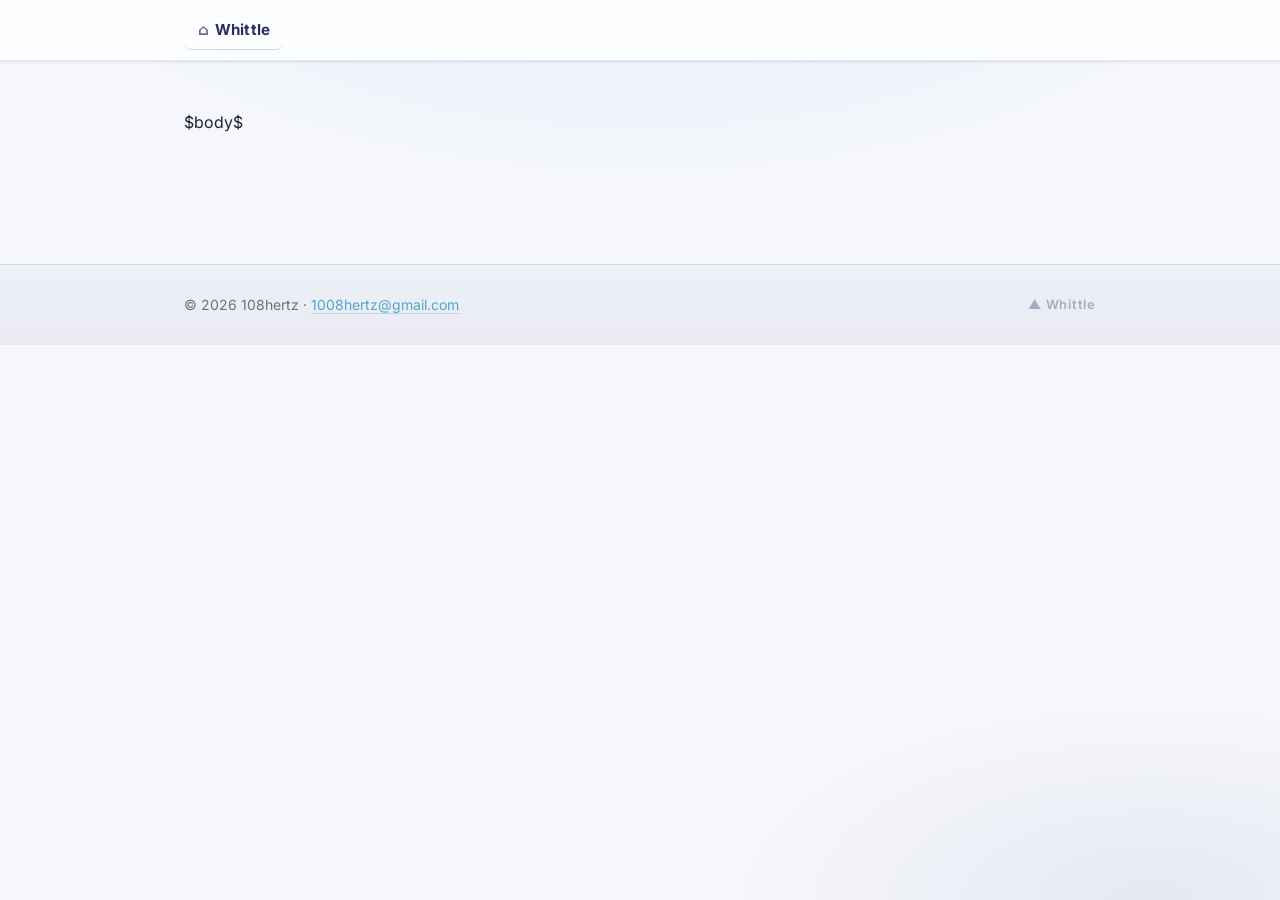
<file: templates/page.html>
<!doctype html>
<html lang="en">
<head>
  <meta charset="utf-8" />
  <meta name="viewport" content="width=device-width,initial-scale=1" />
  <title>$title$</title>
  <link rel="icon" href="assets/img/whittle-rings.svg" type="image/svg+xml" />
  <link rel="preconnect" href="https://fonts.googleapis.com" />
  <link rel="preconnect" href="https://fonts.gstatic.com" crossorigin />
  <link rel="stylesheet" href="https://fonts.googleapis.com/css2?family=Inter:wght@400;500;600;700;800&display=swap" />
  <link rel="stylesheet" href="assets/css/style.css" />
</head>
<body>
  <header class="site-header">
    <nav class="top-nav" aria-label="Main">
      <a class="home-link" href="./">Whittle</a>
    </nav>
  </header>

  <main class="content" role="main">
    $body$
  </main>

  <footer class="site-footer" role="contentinfo">
    <div class="footer-inner">
      <p>© 2026 108hertz · <a href="mailto:1008hertz@gmail.com">1008hertz@gmail.com</a></p>
    </div>
  </footer>
</body>
</html>
</file>
<file: templates/assets/css/style.css>
:root {
  --primary:        #2A2D66;
  --primary-light:  #3b3f8a;
  --accent:         #D9793C;
  --accent-light:   #e8925a;
  --teal:           #4FA8CC;
  --teal-light:     #72bcd9;
  --bg:             #f5f7fc;
  --surface:        #ffffff;
  --muted:          #6b7280;
  --border:         rgba(42,45,102,0.10);
  --maxw:           960px;
  --radius:         12px;
  --shadow-sm:      0 1px 3px rgba(42,45,102,0.08), 0 1px 2px rgba(42,45,102,0.06);
  --shadow-md:      0 4px 16px rgba(42,45,102,0.10), 0 2px 6px rgba(42,45,102,0.07);
  --shadow-lg:      0 12px 40px rgba(42,45,102,0.14), 0 4px 12px rgba(42,45,102,0.08);
}

/* ── Reset & base ─────────────────────────────────────────── */
*, *::before, *::after { box-sizing: border-box }
html { scroll-behavior: smooth }
html, body { height: 100% }

body {
  margin: 0;
  font-family: Inter, system-ui, -apple-system, "Segoe UI", Roboto, "Helvetica Neue", Arial, sans-serif;
  font-size: 1rem;
  line-height: 1.7;
  color: #1e2035;
  background-color: var(--bg);
  background-image:
    radial-gradient(ellipse 80% 50% at 50% -10%, rgba(79,168,204,0.12) 0%, transparent 60%),
    radial-gradient(ellipse 60% 40% at 90% 100%, rgba(42,45,102,0.07) 0%, transparent 55%);
  background-attachment: fixed;
  -webkit-font-smoothing: antialiased;
  -moz-osx-font-smoothing: grayscale;
}

/* ── Header ───────────────────────────────────────────────── */
.site-header {
  position: sticky;
  top: 0;
  z-index: 100;
  background: rgba(255,255,255,0.82);
  backdrop-filter: blur(14px) saturate(1.6);
  -webkit-backdrop-filter: blur(14px) saturate(1.6);
  border-bottom: 1px solid var(--border);
  box-shadow: var(--shadow-sm);
}

.site-header .top-nav {
  max-width: var(--maxw);
  margin: 0 auto;
  padding: 0 24px;
  height: 60px;
  display: flex;
  align-items: center;
  gap: 8px;
}

.top-nav .home-link {
  display: inline-flex;
  align-items: center;
  gap: 6px;
  color: var(--primary);
  text-decoration: none;
  font-weight: 700;
  font-size: 0.95rem;
  letter-spacing: 0.01em;
  padding: 7px 14px;
  border-radius: 8px;
  transition: background 0.18s ease, color 0.18s ease, box-shadow 0.18s ease;
}

.top-nav .home-link::before {
  content: "⌂";
  font-size: 1em;
  opacity: 0.7;
}

.top-nav .home-link:hover {
  background: var(--primary);
  color: #ffffff;
  box-shadow: 0 2px 8px rgba(42,45,102,0.25);
}

/* ── Main content area ────────────────────────────────────── */
.content {
  max-width: var(--maxw);
  margin: 48px auto;
  padding: 0 24px 80px;
}

/* Prose card wrapper */
.content > * {
  animation: fadeUp 0.4s ease both;
}

@keyframes fadeUp {
  from { opacity: 0; transform: translateY(14px) }
  to   { opacity: 1; transform: translateY(0) }
}

/* Headings */
.content h1 {
  font-size: clamp(1.8rem, 4vw, 2.5rem);
  font-weight: 800;
  letter-spacing: -0.02em;
  color: var(--primary);
  margin-top: 0;
  margin-bottom: 0.6rem;
  padding-bottom: 0.5rem;
  border-bottom: 3px solid var(--accent);
  display: inline-block;
}

.content h2 {
  font-size: 1.45rem;
  font-weight: 700;
  color: var(--primary);
  margin-top: 2.4rem;
  margin-bottom: 0.5rem;
  padding-left: 14px;
  border-left: 4px solid var(--teal);
}

.content h3 {
  font-size: 1.15rem;
  font-weight: 600;
  color: var(--primary-light);
  margin-top: 1.8rem;
  margin-bottom: 0.4rem;
}

.content h4, .content h5, .content h6 {
  color: var(--primary);
  margin-top: 1.2rem;
}

/* Paragraph & inline */
.content p { margin: 0.9rem 0 }

a {
  color: var(--teal);
  text-decoration: none;
  border-bottom: 1px solid rgba(79,168,204,0.35);
  transition: color 0.15s ease, border-color 0.15s ease;
}

a:hover {
  color: var(--accent);
  border-bottom-color: var(--accent);
}

/* Inline code */
code {
  font-family: ui-monospace, "SFMono-Regular", Menlo, Monaco, "Roboto Mono", monospace;
  font-size: 0.875em;
  background: rgba(42,45,102,0.07);
  color: var(--primary);
  padding: 2px 6px;
  border-radius: 5px;
  border: 1px solid rgba(42,45,102,0.12);
}

/* Code blocks */
pre {
  font-family: ui-monospace, "SFMono-Regular", Menlo, Monaco, "Roboto Mono", monospace;
  background: #111827;
  color: #e2e8f0;
  padding: 20px 22px;
  border-radius: var(--radius);
  overflow-x: auto;
  line-height: 1.6;
  font-size: 0.88rem;
  box-shadow: var(--shadow-md), inset 0 1px 0 rgba(255,255,255,0.05);
  border: 1px solid rgba(79,168,204,0.18);
  position: relative;
}

pre::before {
  content: "";
  position: absolute;
  top: 0; left: 0; right: 0;
  height: 3px;
  background: linear-gradient(90deg, var(--teal), var(--accent));
  border-radius: var(--radius) var(--radius) 0 0;
}

pre code {
  background: none;
  color: inherit;
  padding: 0;
  border: none;
  font-size: inherit;
}

/* Blockquote */
.content blockquote {
  margin: 1.4rem 0;
  padding: 16px 20px;
  border-left: 4px solid var(--accent);
  background: rgba(217,121,60,0.06);
  border-radius: 0 var(--radius) var(--radius) 0;
  color: #3d3f5a;
}

.content blockquote p { margin: 0 }

/* Lists */
.content ul, .content ol {
  padding-left: 1.5rem;
  margin: 0.8rem 0;
}

.content li { margin: 0.3rem 0 }

.content ul li::marker { color: var(--teal) }
.content ol li::marker { color: var(--accent); font-weight: 700 }

/* Tables */
table {
  width: 100%;
  border-collapse: collapse;
  margin: 1.5rem 0;
  border-radius: var(--radius);
  overflow: hidden;
  box-shadow: var(--shadow-sm);
}

thead tr {
  background: var(--primary);
  color: #fff;
}

th {
  padding: 12px 16px;
  font-weight: 600;
  font-size: 0.88rem;
  letter-spacing: 0.04em;
  text-transform: uppercase;
  text-align: left;
}

td {
  padding: 11px 16px;
  border-bottom: 1px solid var(--border);
  font-size: 0.95rem;
}

tbody tr { background: var(--surface); transition: background 0.15s }
tbody tr:hover { background: rgba(79,168,204,0.06) }
tbody tr:last-child td { border-bottom: none }

/* Horizontal rule */
.content hr {
  border: none;
  height: 2px;
  background: linear-gradient(90deg, var(--teal), var(--accent), transparent);
  margin: 2.5rem 0;
  border-radius: 2px;
}

/* ── Footer ───────────────────────────────────────────────── */
.site-footer {
  margin-top: 0;
  padding: 28px 0;
  background: linear-gradient(180deg, rgba(42,45,102,0.03) 0%, rgba(42,45,102,0.06) 100%);
  border-top: 1px solid var(--border);
}

.site-footer .footer-inner {
  max-width: var(--maxw);
  margin: 0 auto;
  padding: 0 24px;
  display: flex;
  align-items: center;
  justify-content: space-between;
  flex-wrap: wrap;
  gap: 8px;
  color: var(--muted);
  font-size: 0.875rem;
}

.site-footer .footer-inner p { margin: 0 }

.site-footer .footer-inner::after {
  content: "▲ Whittle";
  font-size: 0.8rem;
  font-weight: 600;
  color: rgba(42,45,102,0.35);
  letter-spacing: 0.06em;
}

/* ── Responsive ───────────────────────────────────────────── */
@media (max-width: 640px) {
  .site-header .top-nav { padding: 0 16px }
  .content { margin: 28px auto; padding: 0 16px 60px }
  .content h1 { font-size: 1.7rem }
}
</file>
